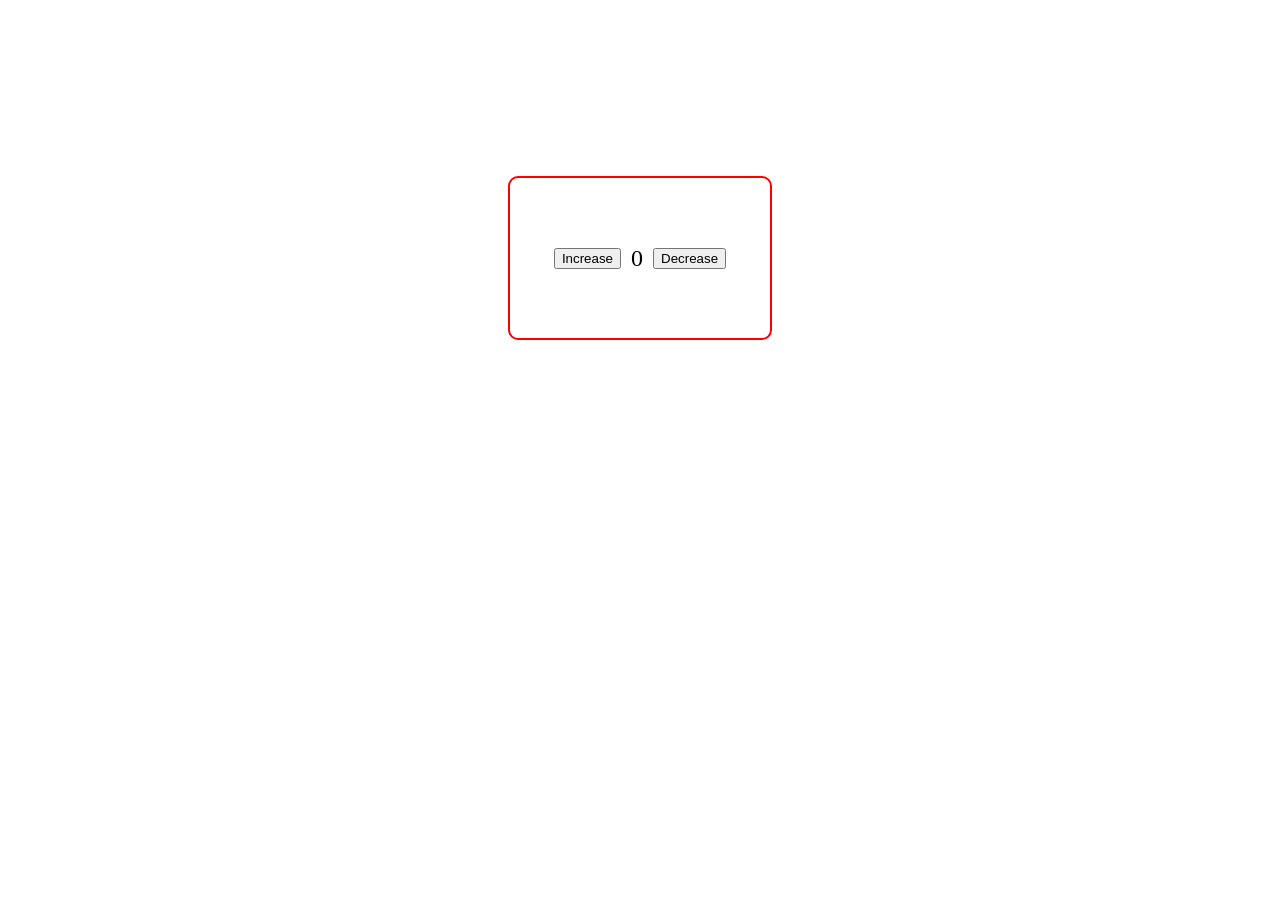
<file: count.html>
<!DOCTYPE html>
<html lang="en">

<head>

    <title>count</title>
    <style>
        #main {
            height: 500px;
            gap: 30px;

            display: flex;
            align-items: center;
            justify-content: center;

        }

        #color {
            display: flex;
            align-items: center;
            justify-content: center;
            border: 2px solid red;
            height: 100px;
            width: 200px;
            gap: 10px;
            background-color: cyan;
            border-radius: 10px;
        }
    </style>

</head>

<body>

    <div id="main">
        <div id="color" style="padding: 30px; text-align: center; font-size: 24px;">
            <button id="inc">Increase</button>
            <span id="val">0</span>
            <button id="dec">Decrease</button>
        </div>
    </div>

    <script>
        let colorDiv = document.getElementById('color');
        let inc_btn = document.getElementById('inc');
        let val_span = document.getElementById('val');
        let dec_btn = document.getElementById('dec');

        let value = 0;

    
        function updateUI() {
            val_span.textContent = value;

            if (value === 0) {
                colorDiv.style.backgroundColor = "white";
            } else if (value < 0) {
                colorDiv.style.backgroundColor = "red";
            } else if (value % 2 !== 0) {
                colorDiv.style.backgroundColor = "blue";
            } else {
                colorDiv.style.backgroundColor = "green";
            }
        }

        inc_btn.addEventListener('click', () => {
            value++;
            updateUI();
        });

        dec_btn.addEventListener('click', () => {
            value--;
            updateUI();
        });


        updateUI();
    </script>


</body>

</html>
</file>
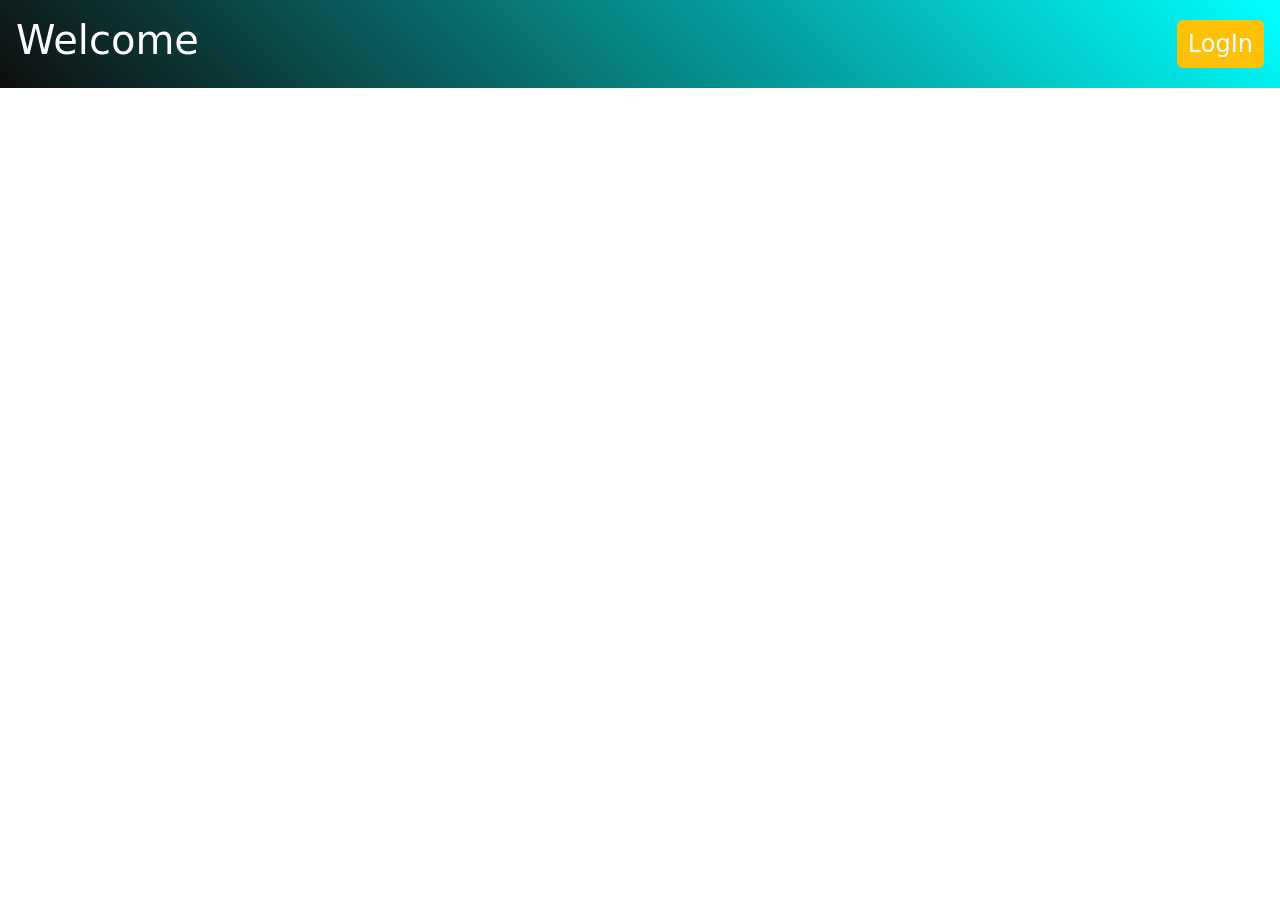
<file: Loginpage.html>
<!DOCTYPE html>
<html lang="en">

<head>

    <title>Log In</title>

    <link href="https://cdn.jsdelivr.net/npm/bootstrap@5.3.2/dist/css/bootstrap.min.css" rel="stylesheet">

    <link rel="stylesheet" href="https://cdn.jsdelivr.net/npm/bootstrap-icons@1.13.1/font/bootstrap-icons.min.css">

    <style>
        nav {
            background: linear-gradient(45deg, rgb(15, 14, 14), cyan);


        }

        .btn {

            padding: 5px 10px;
            color: white;
            background: green;

        }

        .card-header {
            background: linear-gradient(45deg, rgb(15, 14, 14), cyan);
            color: white;

        }
    </style>
</head>

<body>
    <nav class="navbar p-3 bg-danger">

        <h1 class=" text-white">Welcome</h1>
        <button id="nav-btn" class="btn fs-4 bg-warning">LogIn</button>

    </nav>

    <div id="cardd" class="card m-auto w-50 my-5 visually-hidden">
        <div class="card-header ">
            <div class="row p-2">
                <div class="col-11">LoginPage</div>
                <div id="close-btn" class="col-1">❌</div>
            </div>
        </div>
        <div class="card-body">
            <form action="">
                <input type="text" class="form-control" placeholder="Enter the UserName">
                <div class="input-group my-2">



                    <input id="pw" type="password" class="form-control" placeholder="Enter the password">
                    <span class="input-group-text"><i id="open-eye" class="bi-eye-fill"></i></span>
                </div>
                <input type="submit" class="btn">
            </form>
        </div>
    </div>

    <script>
        let navb = document.getElementById('nav-btn')
        let cardd = document.getElementById('cardd')
        let closeb = document.getElementById('close-btn')
        let opene = document.getElementById('open-eye')
        let pass = document.getElementById('pw')
        navb.addEventListener('click', function () {
            cardd.classList.remove('visually-hidden')
        })
        closeb.addEventListener('click', function () {
            cardd.classList.add('visually-hidden')
        })

        opene.addEventListener('click', function () {
            if (opene.classList.contains("bi-eye-fill")) {
                opene.classList.remove('bi-eye-fill')
                opene.classList.add('bi-eye-slash-fill')
                pass.type = ('password')

            }
            else {

                opene.classList.remove('bi-eye-slash-fill');
                opene.classList.add('bi-eye-fill');
                pass.type = ('text')
            }
        })




    </script>



</body>

</html>
</file>
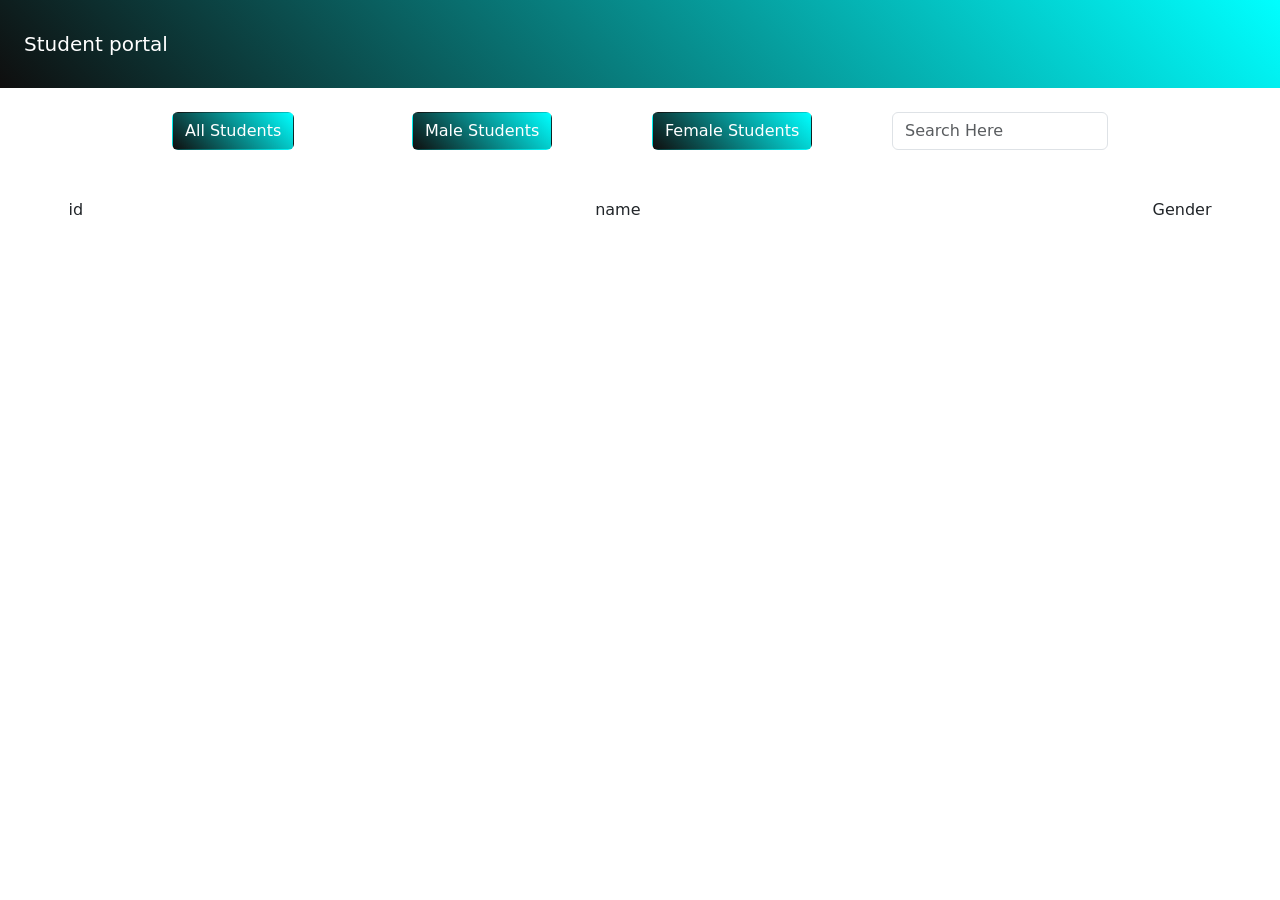
<file: studentifoviadiv.html>
<!DOCTYPE html>
<html lang="en">

<head>

    <link href="https://cdn.jsdelivr.net/npm/bootstrap@5.3.2/dist/css/bootstrap.min.css" rel="stylesheet">

    <link rel="stylesheet" href="https://cdn.jsdelivr.net/npm/bootstrap-icons@1.13.1/font/bootstrap-icons.min.css">


    <title>Student Info</title>
    <style>
        .bg-info {
            background: linear-gradient(45deg, rgb(15, 14, 14), cyan);
        }

        .tr {
            display: flex;
            align-items: center;
            justify-content: center;
            gap: 40%;

        }
    </style>
</head>

<body>

    <nav class="navbar navbar-dark bg-info p-4">
        <a href="" class="navbar-brand">Student portal</a>
    </nav>

    <div class="row mt-4 w-75 m-auto">
        <div class="col-3 "> <button id="all-btn" class=" btn bg-info text-white">All Students</button></div>
        <div class="col-3"> <button id="male-btn" class="btn bg-info text-white ">Male Students</button></div>
        <div class="col-3"> <button id="female-btn" class="btn bg-info text-white">Female Students</button></div>
        <div class="col-3"><input id="searchBox" type="search" class="form-control" placeholder="Search Here"></div>

    </div>

    <div class="mt-5">
        <!-- 
        <table class="table w-75 m-auto text-center ">
            <thead>
                <tr>
                    <th>id</th>
                    <th>Name</th>
                    <th>Gender</th>
                </tr>
            </thead>
            <tbody id="data">
                <tr>
                    <td>${ele.id}</td>
                    <td>${ele.name}</td>
                    <td>${ele.Gender}</td>
                </tr>`



            </tbody>
        </table> -->

        <div id="main" class="">

            <div class="tr">
                <div class="th">id</div>
                <div class="th">name</div>
                <div class="th">Gender</div>
            </div>

            <div class="data">
                
            </div>

        </div>
    </div>



    <script>

        let students = [
            { id: 101, name: 'Amit', Gender: 'male' },
            { id: 101, name: 'sumit', Gender: 'male' },
            { id: 101, name: 'saurabh', Gender: 'male' },
            { id: 101, name: 'Anushka', Gender: 'female' },
            { id: 101, name: 'Srishti', Gender: 'female' },
            { id: 101, name: 'Annu', Gender: 'female' }
        ]

        let display_data = document.getElementById('data')
        let allstudents = document.getElementById('all-btn')
        let malestudents = document.getElementById('male-btn')
        let femalestudents = document.getElementById('female-btn')

        function display(arr) {
            let res = ``;
            arr.forEach((ele) => {
                res += `<div class="tr">
                    <div class="td">${ele.id}</div>
                    <div class="td">${ele.name}</div>
                    <div class="td">${ele.Gender}</div>
                </div>`
                // console.log(res)
            }
            )
            display_data.innerHTML = res;
        }
        // display(students)

        // for male students --------------------------------------------

        function displayMale(arr) {
            let males = arr.filter((ele) => {
                return ele.Gender == 'male'

            }
            )
            display(males);
            console.log(males)

        }
        // displayMale(students)


        // for female students ----------------------------------------------------


        function displayfeMale(arr) {
            let females = arr.filter((ele) => {
                return ele.Gender == 'female'

            }
            )
            display(females);
            console.log(females)
 
        }
        displayfeMale(students)
         
         
        function filterBySearch(keyword) {
            let filtered = students.filter(ele => ele.name.toLowerCase().includes(keyword.toLowerCase()));
            display(filtered);
        }

        searchBox.addEventListener('input', (ele) => filterBySearch(ele.target.value));
        
 
   

 
        allstudents.addEventListener('click', () => {
            display(students)
            console.log('clicked')

        })

        malestudents.addEventListener('click', () => {
            displayMale(students)
            console.log('clicked')

        })

        femalestudents.addEventListener('click', () => {
            displayfeMale(students)
            console.log('clicked')

        })









    </script> 

</body>

</html>
</file>
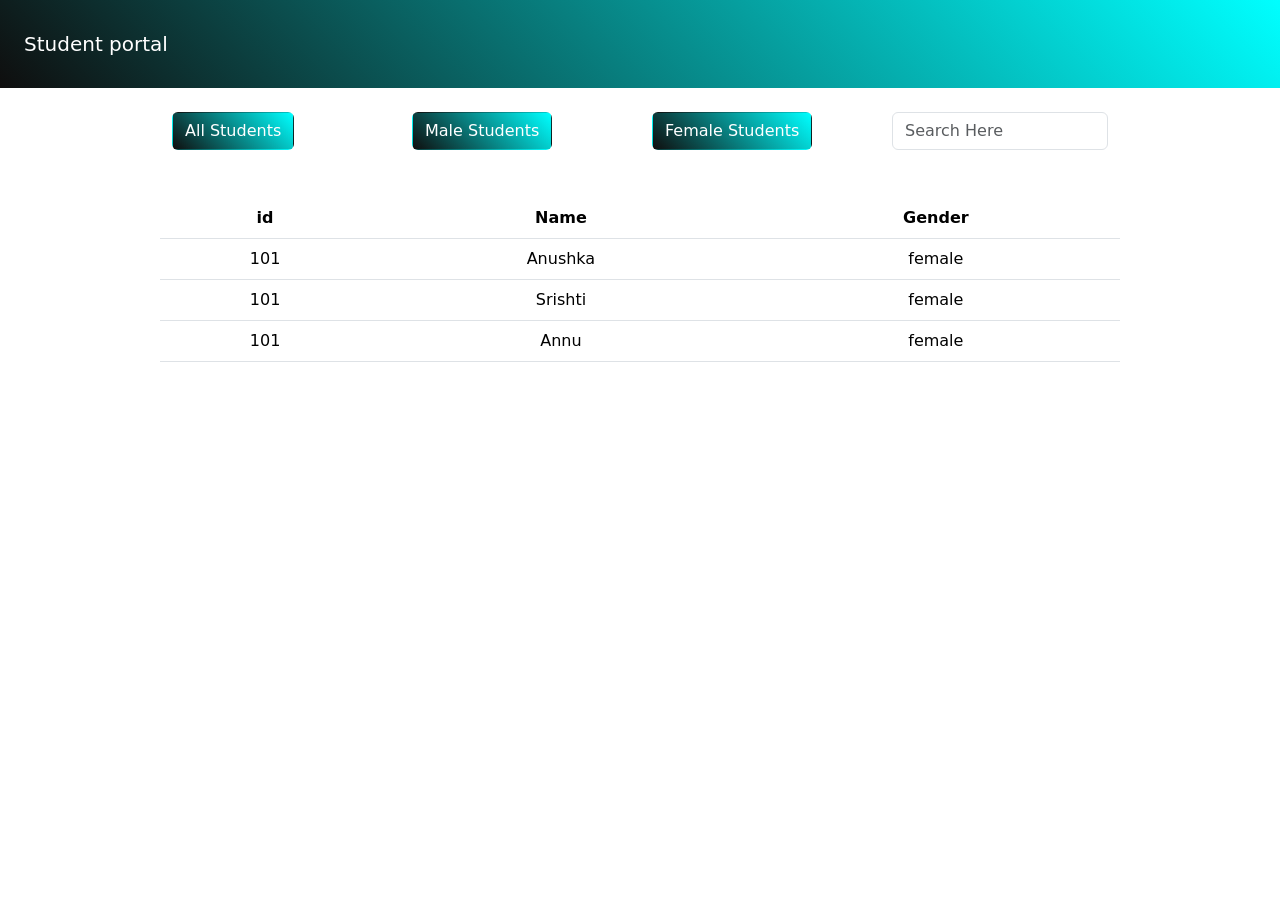
<file: studentinfo.html>
<!DOCTYPE html>
<html lang="en">

<head>

    <link href="https://cdn.jsdelivr.net/npm/bootstrap@5.3.2/dist/css/bootstrap.min.css" rel="stylesheet">

    <link rel="stylesheet" href="https://cdn.jsdelivr.net/npm/bootstrap-icons@1.13.1/font/bootstrap-icons.min.css">


    <title>Student Info</title>
    <style>
        .bg-info {
            background: linear-gradient(45deg, rgb(15, 14, 14), cyan);
        }
    </style>
</head>

<body>

    <nav class="navbar navbar-dark bg-info p-4">
        <a href="" class="navbar-brand">Student portal</a>
    </nav>

    <div class="row mt-4 w-75 m-auto">
        <div class="col-3 "> <button id="all-btn" class=" btn bg-info text-white">All Students</button></div>
        <div class="col-3"> <button id="male-btn" class="btn bg-info text-white ">Male Students</button></div>
        <div class="col-3"> <button id="female-btn" class="btn bg-info text-white">Female Students</button></div>
        <div class="col-3"><input id="searchBox" type="search" class="form-control" placeholder="Search Here"></div>

    </div>

    <div class="mt-5">

        <table class="table w-75 m-auto text-center ">
            <thead>
                <tr>
                    <th>id</th>
                    <th>Name</th>
                    <th>Gender</th>
                </tr>
            </thead>
            <tbody id="data">


            </tbody>
        </table>
    </div>



    <script>

        let students = [
            { id: 101, name: 'Amit', Gender: 'male' },
            { id: 101, name: 'sumit', Gender: 'male' },
            { id: 101, name: 'saurabh', Gender: 'male' },
            { id: 101, name: 'Anushka', Gender: 'female' },
            { id: 101, name: 'Srishti', Gender: 'female' },
            { id: 101, name: 'Annu', Gender: 'female' }
        ]

        let display_data = document.getElementById('data')
        let allstudents = document.getElementById('all-btn')
        let malestudents = document.getElementById('male-btn')
        let femalestudents = document.getElementById('female-btn')

        function display(arr) {
            let res = ``;
            arr.forEach((ele) => {
                res += `<tr>
                    <td>${ele.id}</td>
                    <td>${ele.name}</td>
                    <td>${ele.Gender}</td>
                </tr>`
                // console.log(res)
            }
            )
            display_data.innerHTML = res;
        }
        // display(students)

        // for male students --------------------------------------------

        function displayMale(arr) {
            let males = arr.filter((ele) => {
                return ele.Gender == 'male'

            }
            )
            display(males);
            console.log(males)

        }
        // displayMale(students)


        // for female students ----------------------------------------------------


        function displayfeMale(arr) {
            let females = arr.filter((ele) => {
                return ele.Gender == 'female'

            }
            )
            display(females);
            console.log(females)
 
        }
        displayfeMale(students)
         
         
        function filterBySearch(keyword) {
            let filtered = students.filter(ele => ele.name.toLowerCase().includes(keyword.toLowerCase()));
            display(filtered);
        }

        searchBox.addEventListener('input', (ele) => filterBySearch(ele.target.value));
 
   

 
        allstudents.addEventListener('click', () => {
            display(students)
            console.log('clicked')

        })

        malestudents.addEventListener('click', () => {
            displayMale(students)
            console.log('clicked')

        })

        femalestudents.addEventListener('click', () => {
            displayfeMale(students)
            console.log('clicked')

        })









    </script>

</body>

</html>
</file>
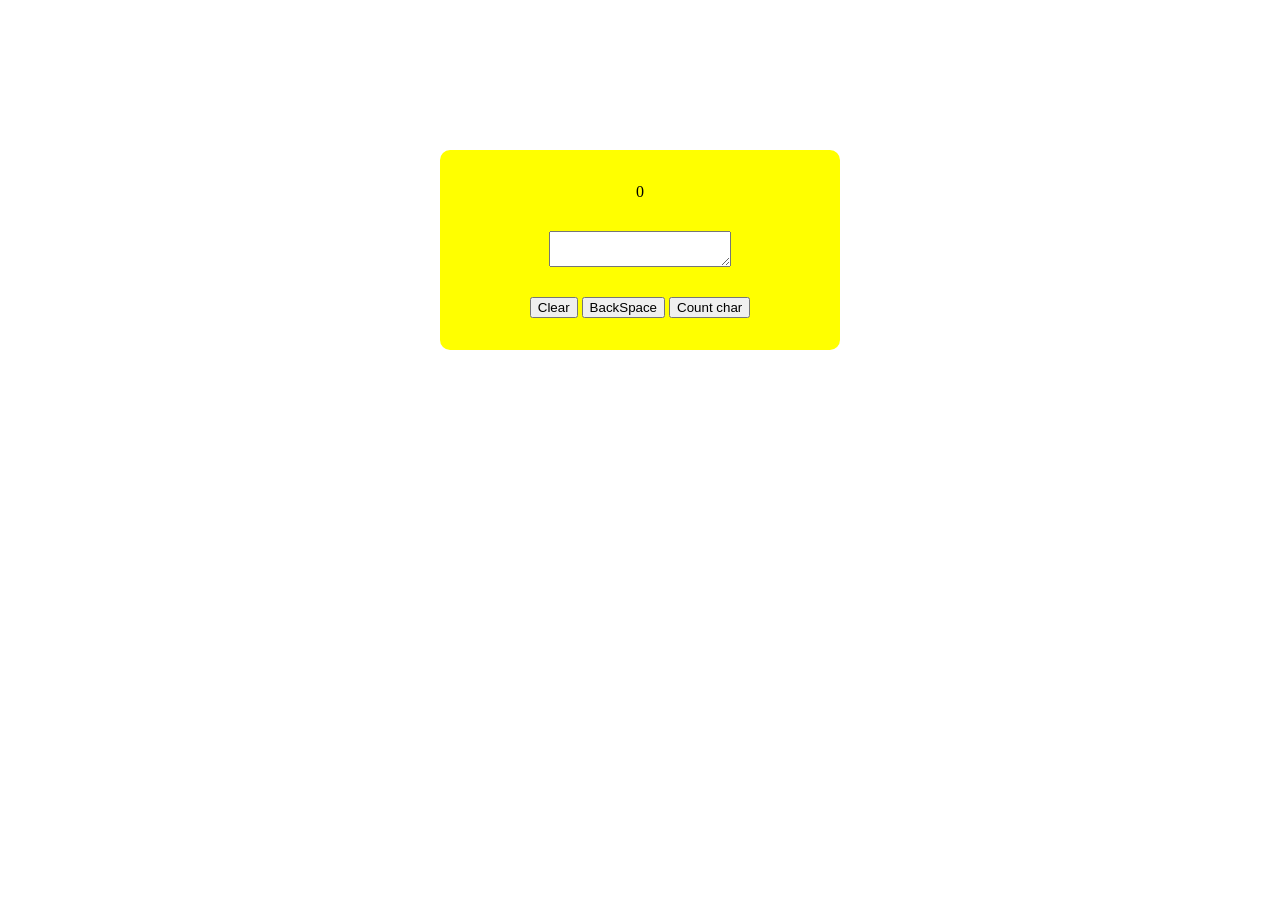
<file: TEST.html>
<!DOCTYPE html>
<html lang="en">

<head>

    <title>Text</title>
    <style>
        body {
            margin: 0;
            padding: 0;
        }

        #main {

            height: 500px;
            /* background-color: red; */
            display: flex;
            align-items: center;
            justify-content: center;

        }

        .card {
            height: 200px;
            width: 400px;
            background-color: yellow;
            border-radius: 10px;
            display: flex;
            align-items: center;
            justify-content: center;
            flex-direction: column;
            gap: 30px;
        }
    </style>
</head>

<body>
   <div id="main">
  <div class="card">
    <span id="ct-val">0</span>
    <textarea id="text-area"></textarea>
    <div id="btndiv">
      <button id="clear-btn">Clear</button>
      <button id="back-btn">BackSpace</button>
      <button id="count-btn">Count char</button>
    </div>
  </div>
</div>

<script>
  let clear_btn = document.getElementById('clear-btn');
  let back_btn = document.getElementById('back-btn');
  let count_btn = document.getElementById('count-btn');
  let ct_val = document.getElementById('ct-val');
  let textarea = document.getElementById('text-area');

 
  clear_btn.addEventListener('click', () => {
    textarea.value = '';
    ct_val.textContent = 0;
  });

  
  back_btn.addEventListener('click', () => {
    textarea.value = textarea.value.slice(0, -1);
  });

  
  count_btn.addEventListener('click', () => {
    ct_val.textContent = textarea.value.length;
  });
</script>


</body>

</html>
</file>
